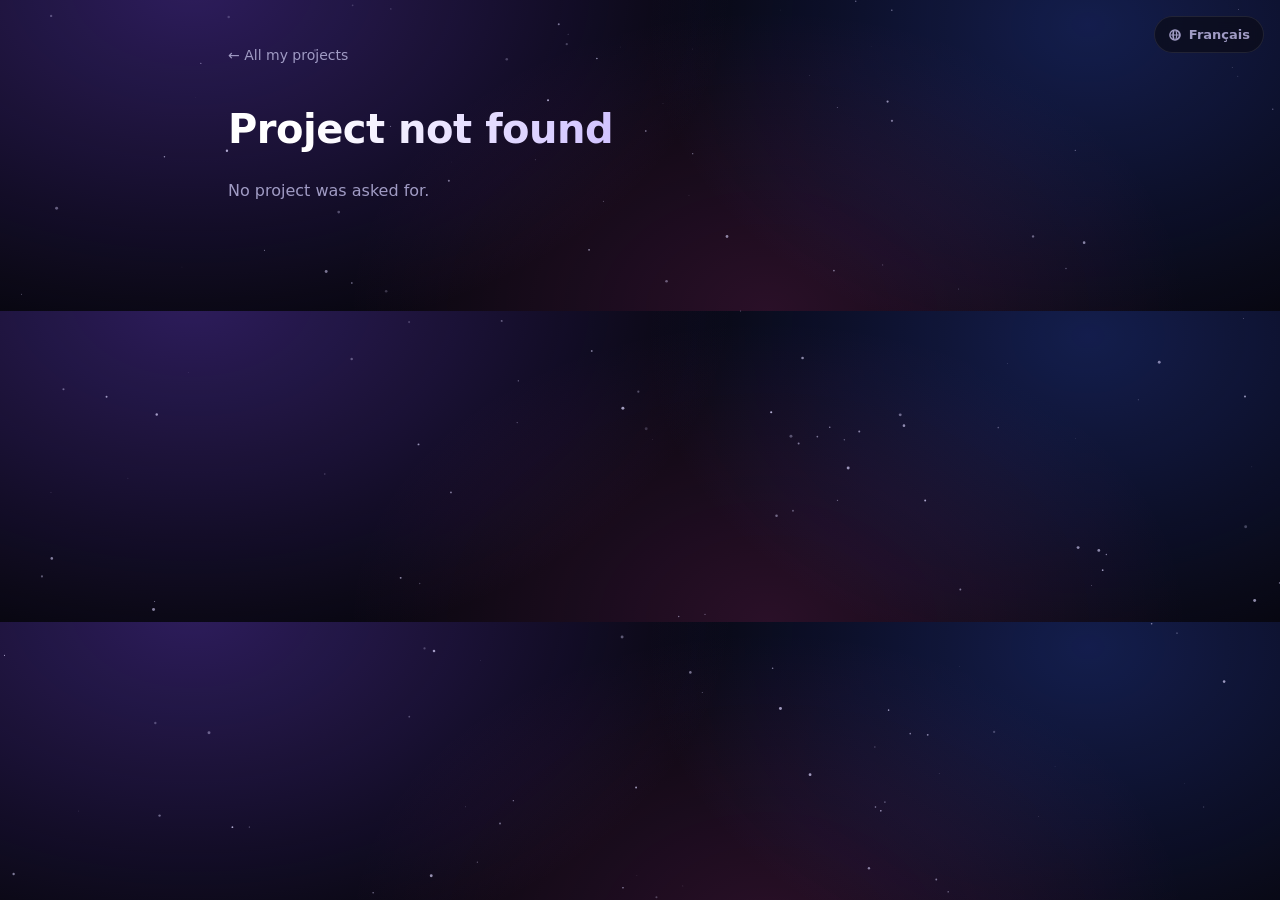
<file: projet.html>
<!doctype html>
<html lang="en">
<head>
<meta charset="utf-8">
<meta name="viewport" content="width=device-width, initial-scale=1">
<title>Project · Bloom</title>
<link rel="stylesheet" href="style.css?v=9">
</head>
<body>

<canvas id="stars" aria-hidden="true"></canvas>

<a class="lang" href="fr/projet.html" hreflang="fr" lang="fr">Français</a>

<main>
    <a class="back" href="index.html">← All my projects</a>
    <div id="project"><p class="muted">Loading…</p></div>
</main>

<script src="stars.js?v=9"></script>
<script src="projet.js?v=9"></script>

</body>
</html>
</file>
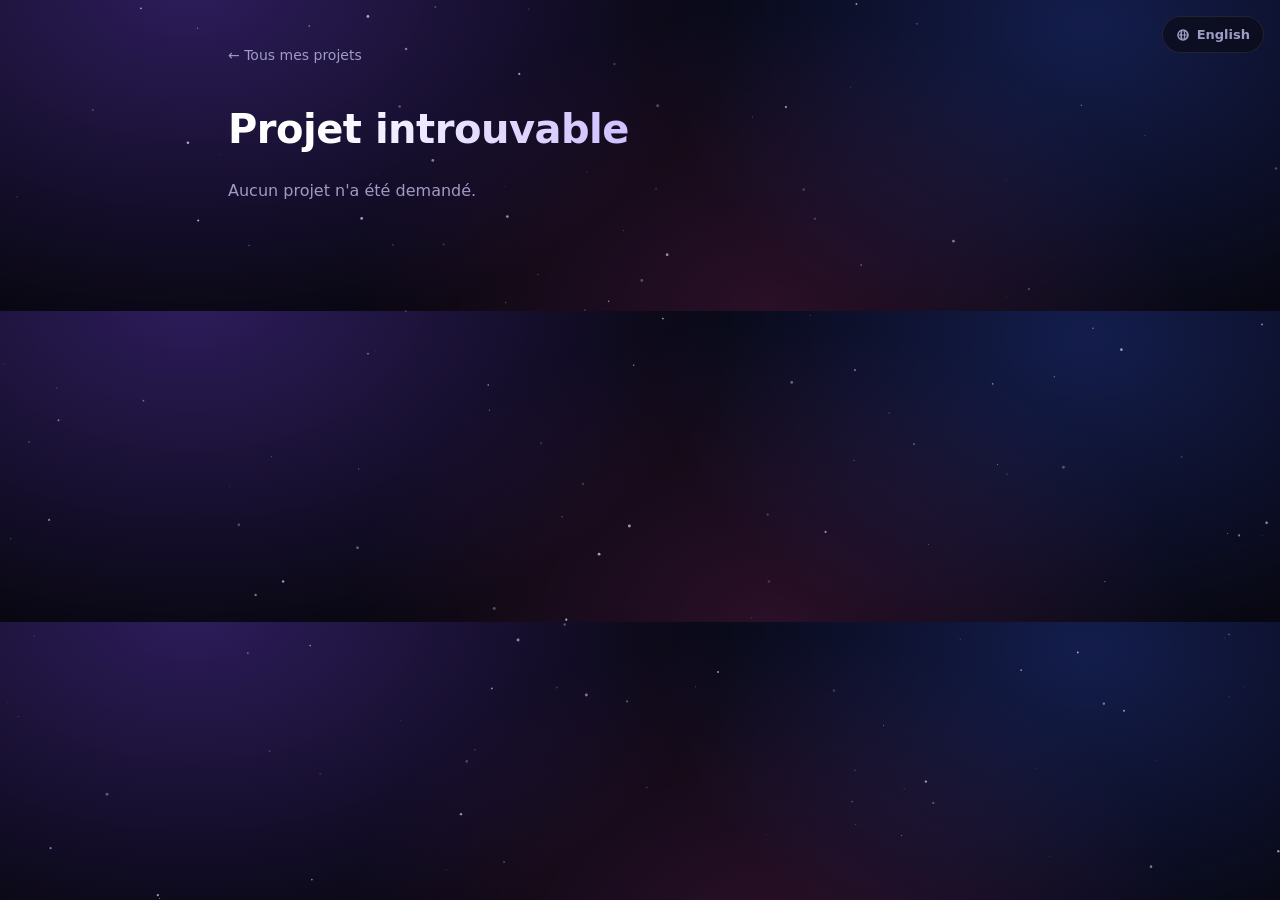
<file: fr/projet.html>
<!doctype html>
<html lang="fr">
<head>
<meta charset="utf-8">
<meta name="viewport" content="width=device-width, initial-scale=1">
<title>Projet · Bloom</title>
<link rel="stylesheet" href="../style.css?v=9">
</head>
<body>

<canvas id="stars" aria-hidden="true"></canvas>

<a class="lang" href="../projet.html" hreflang="en" lang="en">English</a>

<main>
    <a class="back" href="index.html">← Tous mes projets</a>
    <div id="project"><p class="muted">Chargement…</p></div>
</main>

<script src="../stars.js?v=9"></script>
<script src="../projet.js?v=9"></script>

</body>
</html>
</file>
<file: style.css>
:root {
    --bg: #07060f;
    --card: rgb(255 255 255 / 4%);
    --text: #ece9ff;
    --muted: #a09bc4;
    --brand: #8b6cff;
    --brand-soft: #b49dff;
    --line: rgb(255 255 255 / 9%);
}

* { box-sizing: border-box; }

body {
    margin: 0;
    background:
        radial-gradient(900px 600px at 15% -5%, rgb(126 77 255 / 32%) 0%, transparent 60%),
        radial-gradient(800px 600px at 85% 8%, rgb(56 96 255 / 26%) 0%, transparent 55%),
        radial-gradient(700px 500px at 60% 100%, rgb(255 77 190 / 14%) 0%, transparent 60%),
        var(--bg);
    color: var(--text);
    font-family: "Segoe UI", system-ui, -apple-system, sans-serif;
    line-height: 1.65;
}

/* The starfield sits behind the page and never takes a click */
#stars {
    position: fixed;
    z-index: 0;
    inset: 0;
    pointer-events: none;
}

main {
    position: relative;
    z-index: 1;
    max-width: 860px;
    margin: 0 auto;
    padding: 0 18px 90px;
}

a { color: var(--brand-soft); }

.hero {
    display: flex;
    flex-direction: column;
    align-items: center;
    padding: 96px 0 42px;
    text-align: center;
}

.avatar {
    width: 120px;
    height: 120px;
    border: 2px solid rgb(255 255 255 / 12%);
    border-radius: 50%;
    box-shadow: 0 0 60px rgb(139 108 255 / 45%);
}

h1 {
    margin: 24px 0 10px;
    font-size: 52px;
    letter-spacing: -1px;
    background: linear-gradient(100deg, #fff 10%, var(--brand-soft) 60%, #6ad5ff 100%);
    -webkit-background-clip: text;
    background-clip: text;
    color: transparent;
}

.tagline {
    max-width: 560px;
    margin: 0;
    color: var(--muted);
    font-size: 18px;
}

.links {
    display: flex;
    flex-wrap: wrap;
    gap: 10px;
    justify-content: center;
    margin-top: 30px;
}

.btn {
    padding: 11px 20px;
    border: 1px solid var(--line);
    border-radius: 9px;
    background: rgb(255 255 255 / 5%);
    color: var(--text);
    font-size: 15px;
    font-weight: 600;
    text-decoration: none;
    transition: transform 0.12s ease, background 0.12s ease;
}

.btn:hover {
    background: rgb(255 255 255 / 10%);
    transform: translateY(-1px);
}

.btn-main {
    border-color: transparent;
    background: var(--brand);
    color: #fff;
    box-shadow: 0 10px 30px rgb(139 108 255 / 35%);
}

.btn-main:hover { background: var(--brand-soft); }

section { margin-top: 60px; }

h2 {
    margin: 0 0 16px;
    font-size: 24px;
}

.muted { color: var(--muted); }

.small { font-size: 14px; }

.grid {
    display: grid;
    gap: 14px;
    grid-template-columns: repeat(auto-fit, minmax(240px, 1fr));
}

.card {
    padding: 20px;
    border: 1px solid var(--line);
    border-radius: 14px;
    background: var(--card);
    backdrop-filter: blur(6px);
}

.card h3 {
    margin: 0 0 6px;
    font-size: 17px;
}

.card p {
    margin: 0;
    color: var(--muted);
    font-size: 14.5px;
}

/* A project card is a link, so it reacts like one */
a.repo {
    color: inherit;
    text-decoration: none;
    transition: transform 0.12s ease, border-color 0.12s ease;
}

a.repo:hover {
    border-color: rgb(139 108 255 / 55%);
    transform: translateY(-2px);
}

a.repo h3 { color: var(--brand-soft); }

.meta {
    margin-top: 10px !important;
    color: rgb(160 155 196 / 75%) !important;
    font-size: 13px !important;
}

footer {
    margin-top: 70px;
    padding-top: 26px;
    border-top: 1px solid var(--line);
    text-align: center;
}

@media (width <= 620px) {
    .hero { padding-top: 64px; }

    h1 { font-size: 40px; }

    .tagline { font-size: 16.5px; }
}


/* A project's own page */

.back {
    display: inline-block;
    margin-top: 44px;
    color: var(--muted);
    font-size: 14px;
    text-decoration: none;
}

.back:hover { color: var(--brand-soft); }

.project-title {
    margin: 28px 0 10px;
    font-size: 40px;
    letter-spacing: -0.5px;
    background: linear-gradient(100deg, #fff 10%, var(--brand-soft) 70%, #6ad5ff 100%);
    -webkit-background-clip: text;
    background-clip: text;
    color: transparent;
}

.project-lead {
    max-width: 620px;
    margin: 0 0 30px;
    color: var(--muted);
    font-size: 17px;
}

.facts {
    display: grid;
    gap: 12px;
    grid-template-columns: repeat(auto-fit, minmax(170px, 1fr));
}

.fact {
    display: flex;
    flex-direction: column;
    gap: 2px;
    padding: 14px 16px;
    border: 1px solid var(--line);
    border-radius: 12px;
    background: var(--card);
    backdrop-filter: blur(6px);
}

.fact-label {
    color: var(--muted);
    font-size: 12.5px;
    letter-spacing: 0.03em;
    text-transform: uppercase;
}

.fact-value {
    font-size: 16px;
    font-weight: 600;
}

.project-links {
    justify-content: flex-start;
    margin-top: 26px;
}

.project-sub {
    margin: 46px 0 10px;
    font-size: 21px;
}

.notes {
    padding: 22px 26px;
    border: 1px solid var(--line);
    border-radius: 14px;
    background: var(--card);
    color: var(--muted);
    font-size: 15px;
}

.notes h3 {
    margin: 20px 0 6px;
    color: var(--brand-soft);
    font-size: 13px;
    letter-spacing: 0.04em;
    text-transform: uppercase;
}

.notes h3:first-child { margin-top: 0; }

.notes ul {
    margin: 0;
    padding-left: 20px;
}

.notes li { margin-bottom: 6px; }

.notes p { margin: 6px 0; }

/* A project that is not on GitHub yet: written by hand, and said to be unfinished */
.card.soon { position: relative; }

.card.soon h3 { color: var(--brand-soft); }

.tag + .tag { margin-left: 6px; }

/* Celui-la, je suis en train de le faire */
.tag-wip {
    background: rgb(94 214 148 / 16%);
    color: rgb(126 230 173 / 95%);
}

/* Said plainly: these ones may never be made */
.tag-maybe {
    background: rgb(160 155 196 / 14%);
    color: rgb(160 155 196 / 90%);
}

.tag {
    display: inline-block;
    margin-bottom: 8px;
    padding: 3px 9px;
    border-radius: 20px;
    background: rgb(139 108 255 / 20%);
    color: var(--brand-soft);
    font-size: 11.5px;
    font-weight: 700;
    letter-spacing: 0.04em;
    text-transform: uppercase;
}

/* The list read from GitHub follows the hand-written card, without a gap of its own */

/*
 * Le passage d'une langue à l'autre, posé en haut à droite : la page n'a pas de barre de
 * navigation, et c'est là qu'on le cherche. Il porte le nom de l'autre langue écrit dans
 * cette langue — « Français » depuis l'anglais, « English » depuis le français — pour
 * être reconnu sans être lu.
 */
.lang {
    position: fixed;
    top: 16px;
    right: 16px;
    z-index: 10;
    display: inline-flex;
    gap: 7px;
    align-items: center;
    padding: 7px 13px;
    border: 1px solid var(--line, rgb(255 255 255 / 12%));
    border-radius: 20px;
    background: rgb(12 12 24 / 72%);
    backdrop-filter: blur(10px);
    color: var(--muted);
    font-size: 13px;
    font-weight: 600;
    text-decoration: none;
    transition: border-color 0.12s ease, color 0.12s ease;
}

.lang::before {
    /* Un globe, plutôt qu'un drapeau : une langue n'est pas un pays */
    content: "";
    width: 14px;
    height: 14px;
    background: currentcolor;
    mask: url("data:image/svg+xml,%3Csvg xmlns='http://www.w3.org/2000/svg' viewBox='0 0 24 24'%3E%3Cpath d='M12 2a10 10 0 1 0 0 20 10 10 0 0 0 0-20Zm6.9 9h-3a15.6 15.6 0 0 0-1.2-5.4A8 8 0 0 1 18.9 11ZM12 4c.8 1.1 1.6 3.3 1.8 7h-3.6C10.4 7.3 11.2 5.1 12 4ZM4.3 13h3c.1 2 .5 3.9 1.2 5.4A8 8 0 0 1 4.3 13Zm3-2h-3a8 8 0 0 1 4.2-5.4A15.6 15.6 0 0 0 7.3 11ZM12 20c-.8-1.1-1.6-3.3-1.8-7h3.6c-.2 3.7-1 5.9-1.8 7Zm2.7-1.6c.7-1.5 1.1-3.4 1.2-5.4h3a8 8 0 0 1-4.2 5.4Z'/%3E%3C/svg%3E") center / contain no-repeat;
}

.lang:hover {
    border-color: var(--brand-soft);
    color: var(--text);
}

@media (width <= 620px) {
    .lang { top: 10px; right: 10px; padding: 6px 11px; font-size: 12px; }
}
</file>
